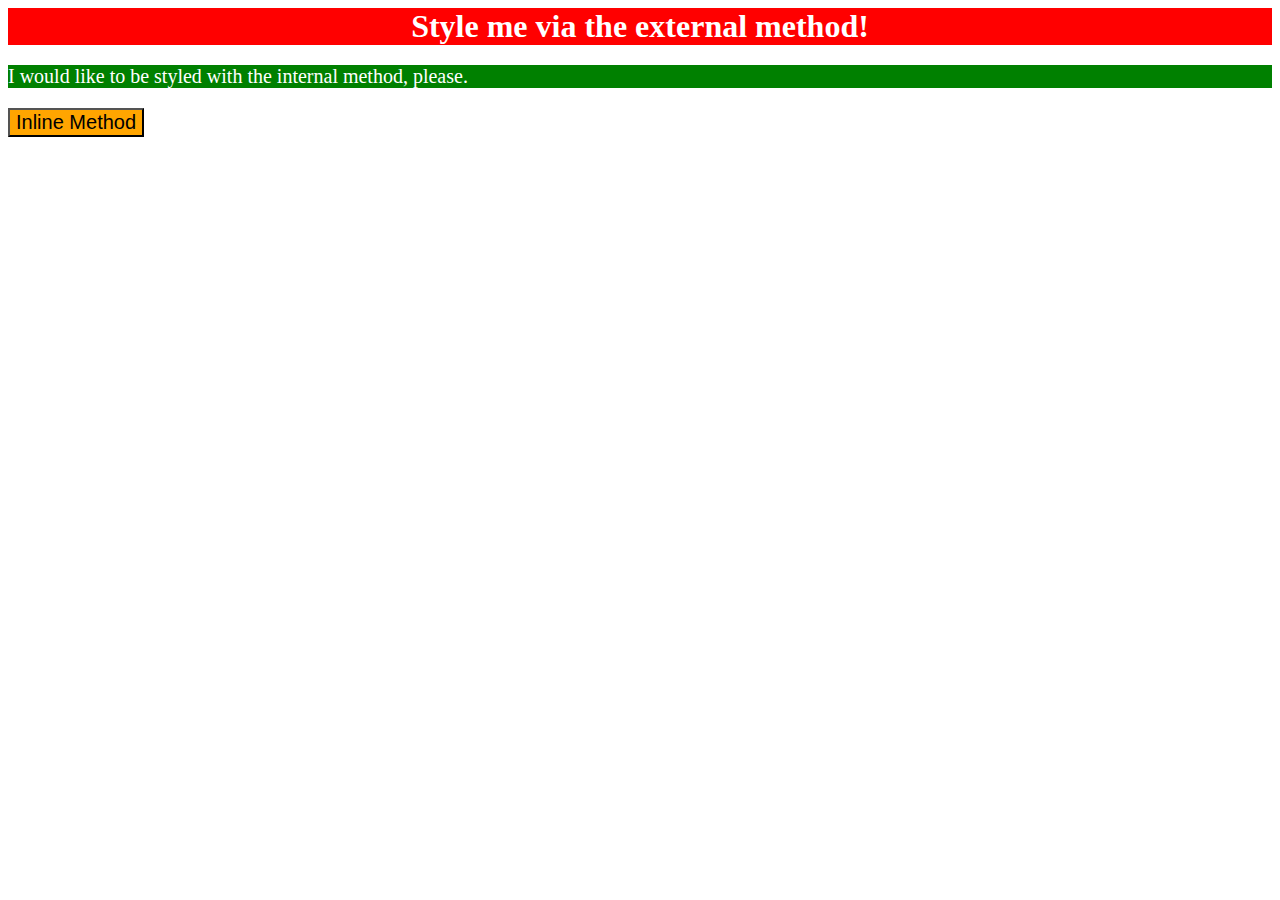
<file: foundations/intro-to-css/01-css-methods/index.html>
<!DOCTYPE html>
<html lang="en">
  <head>
    <meta charset="UTF-8">
    <meta http-equiv="X-UA-Compatible" content="IE=edge">
    <meta name="viewport" content="width=device-width, initial-scale=1.0">
    <title>Methods for Adding CSS</title>

    <link rel="stylesheet" href="styles.css">
    <style>
      p {
        color: white;
        background-color: green;
        font-size: 20px;
        text-align: left;
      }
    </style>
  </head>
  <body>
    <div>Style me via the external method!</div>
    <p>I would like to be styled with the internal method, please.</p>
    <button style="color: black; background-color: orange; font-size: 20px;">Inline Method</button>
  </body>
</html>
</file>
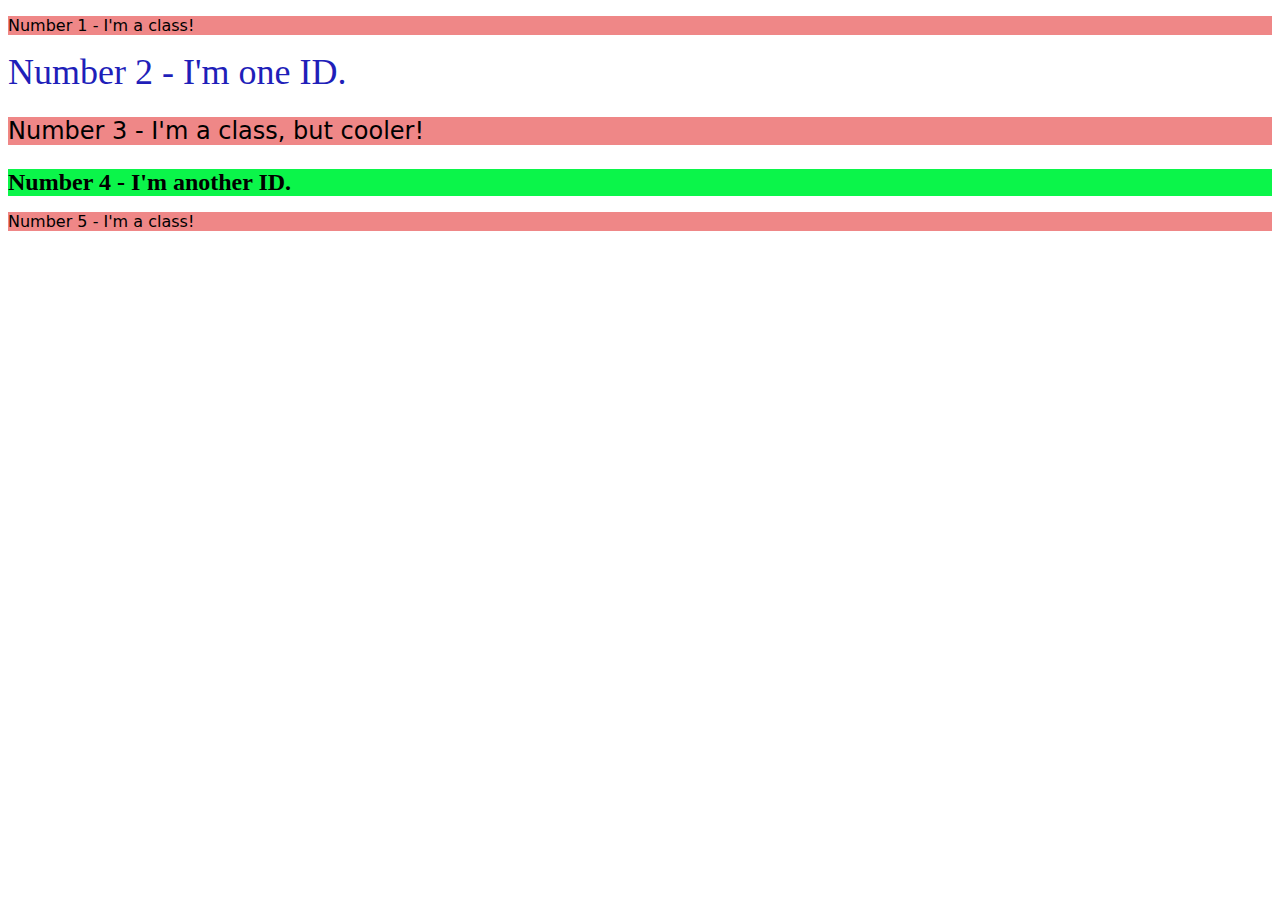
<file: foundations/intro-to-css/02-class-id-selectors/index.html>
<!DOCTYPE html>
<html lang="en">
  <head>
    <meta charset="UTF-8">
    <meta http-equiv="X-UA-Compatible" content="IE=edge">
    <meta name="viewport" content="width=device-width, initial-scale=1.0">
    <title>Class and ID Selectors</title>
    <link rel="stylesheet" href="style.css">
  </head>
  <body>
    <p class="ancestor">Number 1 - I'm a class!</p>
    <div id = "bigblue">Number 2 - I'm one ID.</div>
    <p class="ancestor contents">Number 3 - I'm a class, but cooler!</p>
    <div id = "boldgreen" class="contents">Number 4 - I'm another ID.</div>
    <p class="ancestor">Number 5 - I'm a class!</p>
  </body>
</html>
</file>
<file: foundations/intro-to-css/01-css-methods/styles.css>
div {
    color: white;
    background-color: red;
    text-align: center;
    font-size: 32px;
    font-weight: bold;
}
</file>
<file: foundations/intro-to-css/02-class-id-selectors/style.css>
.ancestor {
    background-color: rgb(239, 135, 135);
    font-family: "Verdana", "DejaVu Sans" ,sans-serif;
}

.contents {
    font-size: 24px;
}

#bigblue {
    font-size: 36px;
    color: rgb(31, 31, 185);
}

#boldgreen {
    background-color: rgb(11, 245, 74);
    font-weight: bold;
}
</file>
